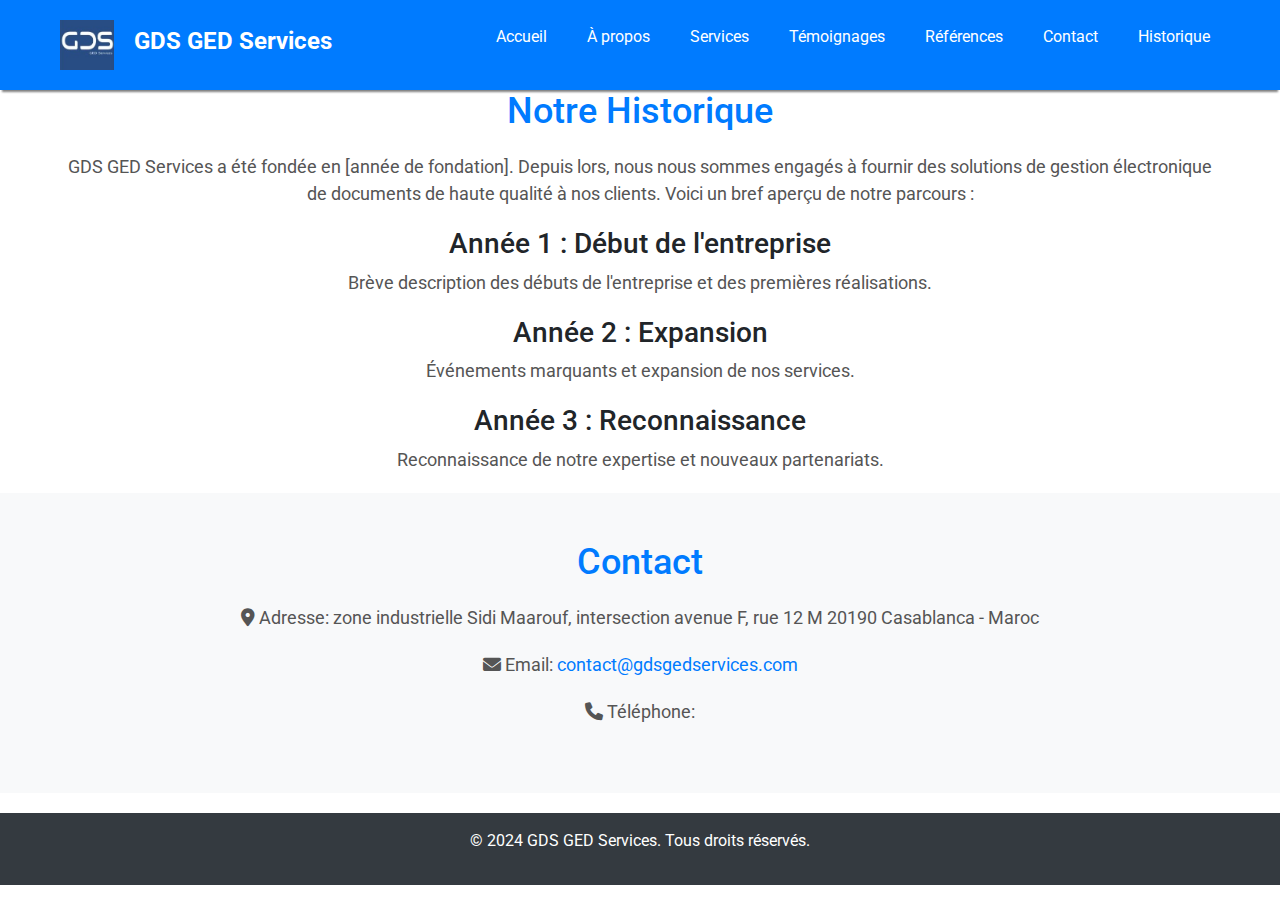
<file: site1/historique.html>
<!DOCTYPE html>
<html lang="fr">
<head>
    <meta charset="UTF-8">
    <meta name="viewport" content="width=device-width, initial-scale=1.0">
<title>GDS GED Services</title>
<link rel="icon" href="GDS.jpg" type="image/jpeg" sizes="16x16">
    <link href="https://fonts.googleapis.com/css2?family=Roboto:wght@400;700&display=swap" rel="stylesheet">
    <link rel="stylesheet" href="styles.css">
    <link rel="stylesheet" href="https://stackpath.bootstrapcdn.com/bootstrap/4.5.2/css/bootstrap.min.css">
    <link rel="stylesheet" href="https://cdnjs.cloudflare.com/ajax/libs/font-awesome/6.0.0-beta3/css/all.min.css">
    <script src="https://code.jquery.com/jquery-3.5.1.min.js"></script>
    <script src="https://stackpath.bootstrapcdn.com/bootstrap/4.5.2/js/bootstrap.min.js"></script>
    <script src="script.js" defer></script>




    <style>
        .container {
    max-width: 1200px;
    margin: 0 auto;
    padding: 0 20px;
}
    </style>
</head>
<body>
    <header>
        <div class="container">
            <div class="logo">
                <img src="images/GDS.JPG" alt="Logo de GDS GED Services">
            </div>
            <h1>GDS GED Services</h1>
            <nav>
                <ul>
                    <li><a href="index.html#accueil">Accueil</a></li>
                    <li><a href="index.html#a-propos">À propos</a></li>
                    <li><a href="index.html#services">Services</a></li>
                    <li><a href="index.html#temoignages">Témoignages</a></li>
                    <li><a href="index.html#references">Références</a></li>
                    <li><a href="index.html#contact">Contact</a></li>
                    <!-- Lien vers la page d'historique -->
                    <li><a href="historique.html">Historique</a></li>
                </ul>
            </nav>
        </div>
    </header>

    <section id="historique" class="container">
        <h2>Notre Historique</h2>
        <p>GDS GED Services a été fondée en [année de fondation]. Depuis lors, nous nous sommes engagés à fournir des solutions de gestion électronique de documents de haute qualité à nos clients. Voici un bref aperçu de notre parcours :</p>
        
        <h3>Année 1 : Début de l'entreprise</h3>
        <p>Brève description des débuts de l'entreprise et des premières réalisations.</p>

        <h3>Année 2 : Expansion</h3>
        <p>Événements marquants et expansion de nos services.</p>

        <h3>Année 3 : Reconnaissance</h3>
        <p>Reconnaissance de notre expertise et nouveaux partenariats.</p>

        <!-- Ajoute d'autres événements historiques si nécessaire -->
    </section>

    <section id="contact" class="py-5 bg-light">
        <div class="container text-center">
            <h2>Contact</h2>
            <p><i class="fas fa-map-marker-alt"></i> Adresse: zone industrielle Sidi Maarouf, intersection avenue F, rue 12 M 20190 Casablanca - Maroc</p>
            <p><i class="fas fa-envelope"></i> Email: <a href="mailto:contact@gdsgedservices.com">contact@gdsgedservices.com</a></p>
            <p><i class="fas fa-phone"></i> Téléphone: </p>
        </div>
    </section>

<footer class="bg-dark text-white py-3 text-center">
        <div class="container ">
            <p>&copy; 2024 GDS GED Services. Tous droits réservés.</p>
        </div>
</footer>

    <script src="script.js"></script>
</body>
</html>
</file>
<file: site1/styles.css>
/* Reset CSS */
* {
    margin: 0;
    padding: 0;
    box-sizing: border-box;
}

/* Styles généraux */
body {
    font-family: 'Roboto', sans-serif;
    line-height: 1.6;
    background-color: #fff;
    color: #333;
}

.container {
    max-width: 1200px;
    margin: 0 auto;
    padding: 0 20px;
}

/* Header */
header {
    background: #007BFF;
    color: #fff;
    padding: 20px 0;
    box-shadow: 0 4px 2px -2px gray;
}

header .container {
    display: flex;
    align-items: center;
    justify-content: space-between;
}

.logo img {
    max-height: 50px;
}

header h1 {
    font-size: 24px;
    font-weight: bold;
    margin-left: 20px;
    flex-grow: 1;
}

nav {
    display: flex;
    align-items: center;
}

nav ul {
    list-style-type: none;
    display: flex;
}

nav ul li {
    margin-left: 20px;
}

nav ul li a {
    color: #fff;
    text-decoration: none;
    padding: 5px 10px;
    transition: background 0.3s, color 0.3s;
}

nav ul li a:hover {
    background: #0056b3;
    border-radius: 4px;
}

/* Sections */
section {
    padding: 60px 0;
    margin: 20px 0;
    text-align: center;
}

section h2 {
    font-size: 36px;
    margin-bottom: 20px;
    color: #007BFF;
}

section p {
    font-size: 18px;
    color: #555;
    margin-bottom: 20px;
}

section img {
    max-width: 100%;
    height: auto;
    border-radius: 8px;
    margin-top: 20px;
}

/* Section accueil */
#accueil {
    display: flex;
    flex-direction: row-reverse;
    align-items: center;
    padding: 60px 0;
    margin: 20px 0;
    text-align: left;
}

#accueil .container {
    flex: 1;
}

#accueil img {
    flex: 1;
    max-width: 20%;
    height: auto;
    border-radius: 8px;
    margin-right: 10px;
}

/* Section à propos */
#a-propos {
    display: flex;
    flex-direction: row;
    align-items: center;
    padding: 60px 0;
    margin: 20px 0;
    text-align: left;
}

#a-propos .container {
    flex: 1;
}

#a-propos img {
    flex: 1;
    max-width: 20%;
    height: auto;
    border-radius: 8px;
    margin-left: 10px;
}

/* Dark background for services */
.dark-bg {
    background-color: #f9f9f9;
}

/* Services */
.services-wrapper {
    display: flex;
    justify-content: space-between;
    flex-wrap: wrap;
}

.service {
    flex: 1 1 calc(33.333% - 20px);
    margin: 10px;
    padding: 20px;
    background: #fff;
    border-radius: 8px;
    box-shadow: 0 4px 6px rgba(0,0,0,0.1);
    text-align: center;
    display: flex;
    flex-direction: column;
    align-items: center;
}

.service img {
    width: 100%;
    height: 200px;
    object-fit: cover;
    border-radius: 8px;
    margin-bottom: 20px;
}

/* References Slider */
.slider {
    position: relative;
    width: 100%;
    max-width: 1000px;
    margin: 0 auto;
    overflow: hidden;
    border-radius: 8px;
    box-shadow: 0 4px 6px rgba(0,0,0,0.1);
}

.slide {
    display: none;
    padding: 20px;
    text-align: center;
}

.slide img {
    width: 100px;
    height: 100px;
    object-fit: contain;
    border-radius: 50%;
    margin-bottom: 10px;
}

.slide p {
    font-size: 18px;
    color: #555;
}

.active {
    display: block;
}

.prev, .next {
    cursor: pointer;
    position: absolute;
    top: 50%;
    width: auto;
    padding: 16px;
    color: white;
    font-weight: bold;
    font-size: 18px;
    user-select: none;
    background-color: rgba(0,0,0,0.5);
    border-radius: 50%;
    transform: translateY(-50%);
}

.prev {
    left: 10px;
}

.next {
    right: 10px;
}

.prev:hover, .next:hover {
    background-color: rgba(0,0,0,0.8);
}

/* Responsive */
@media (max-width: 768px) {
    .service {
        flex: 1
</file>
